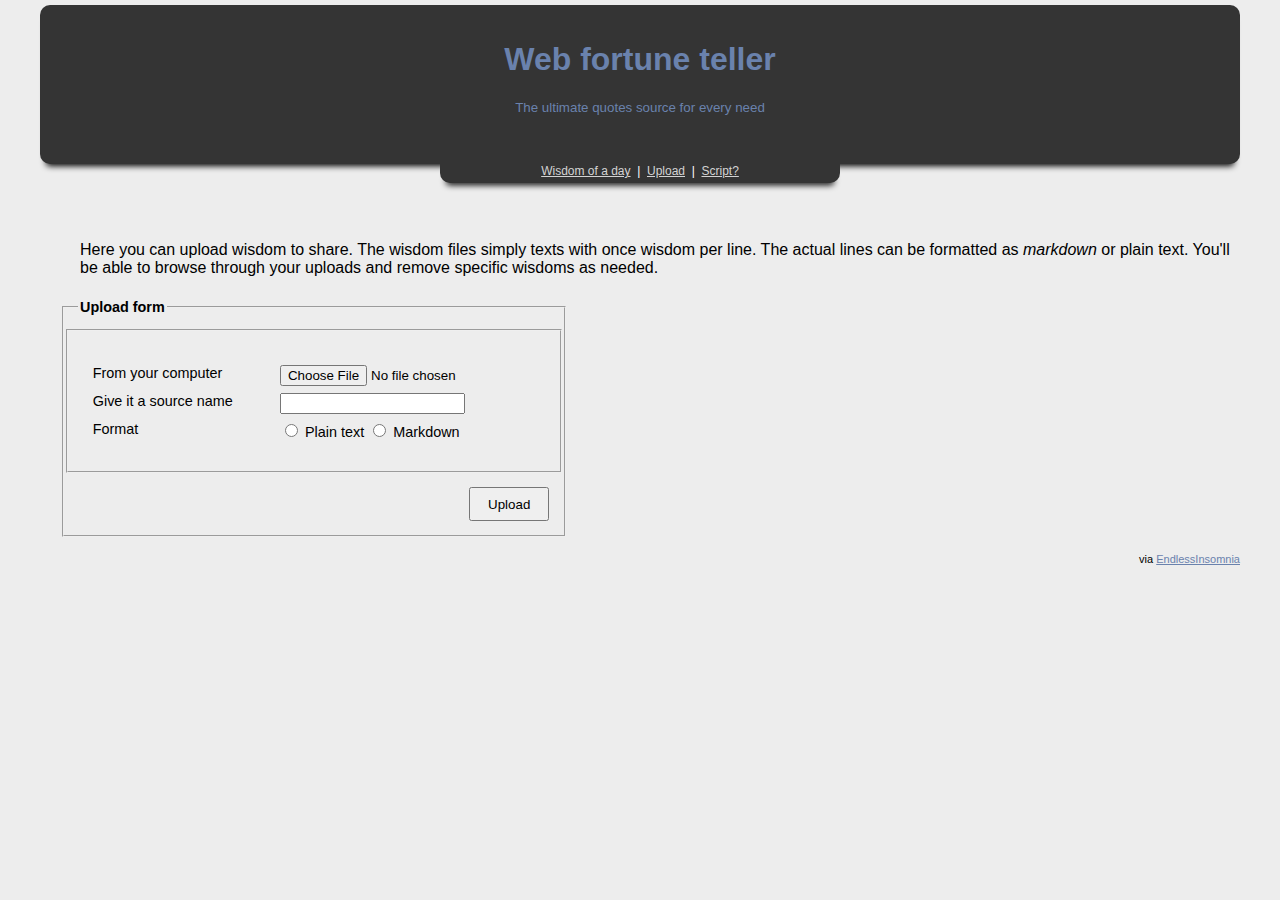
<file: templates/upload.html>
<html>
    <head>
        <title>Upload a wisdom</title>
        <link rel="stylesheet" href="/static/fortune.css" type="text/css">
    </head>
    <body>
        <div>
            <div class="header bottom-shadow">
                <div id="message">
    				<a href="/"><h1>Web fortune teller</h1></a>
    				<p style="font-size: smaller">The ultimate quotes source for every need</p>
    			</div>
    			<br/>
    			<br/>
            </div>
            
            <div class="navigation bottom-shadow">
    			<a href="/tell">Wisdom of a day</a>
    			&nbsp;|&nbsp;
    			<a href="/upload">Upload</a>
    			&nbsp;|&nbsp;
    			<a href="/scripts">Script?</a>
    		</div>
    		
    		<br clear="all" />

    		<div class="content">
    		
    		    <span>
    		        Here you can upload wisdom to share. The wisdom files simply texts with once wisdom per line. The actual lines can be formatted as <i>markdown</i> or plain text. You'll be able to browse through your uploads and remove specific wisdoms as needed.
    		    </span>
            </div>
            
            <form action="{{ upload_url }}" method="POST" enctype="multipart/form-data">
                
                <fieldset class="main">
                    <legend>Upload form</legend> 
                    <fieldset class="nested">
                        <ol>
                            <li>
                                <label for="file">From your computer</label>
                                <input type='file' name='file' id='file' />
                            </li>
                            <li>
                                <label for="source">Give it a source name</label>
                                <input type='textfield' id="source" name='source' />
                            </li>
                            <li>
                                <label for="format">Format</label>
                                <input id="format" type="radio" name="format" value="plain" /> Plain text
                                <input id="format" type="radio" name="format" value="markdown" /> Markdown
                            </li>
                        </ol>
                    </fieldset>
                    
                    <div class="buttonsContainer">
                        <input class="button" type="submit" name="submit" value="Upload"/> 
                    </div>

                </fieldset>
            </form>
        </div>
        <div class="footer">
            via <a href="http://www.endlessinsomnia.com">EndlessInsomnia</a>
        </div>
    </body>
</html>
</file>
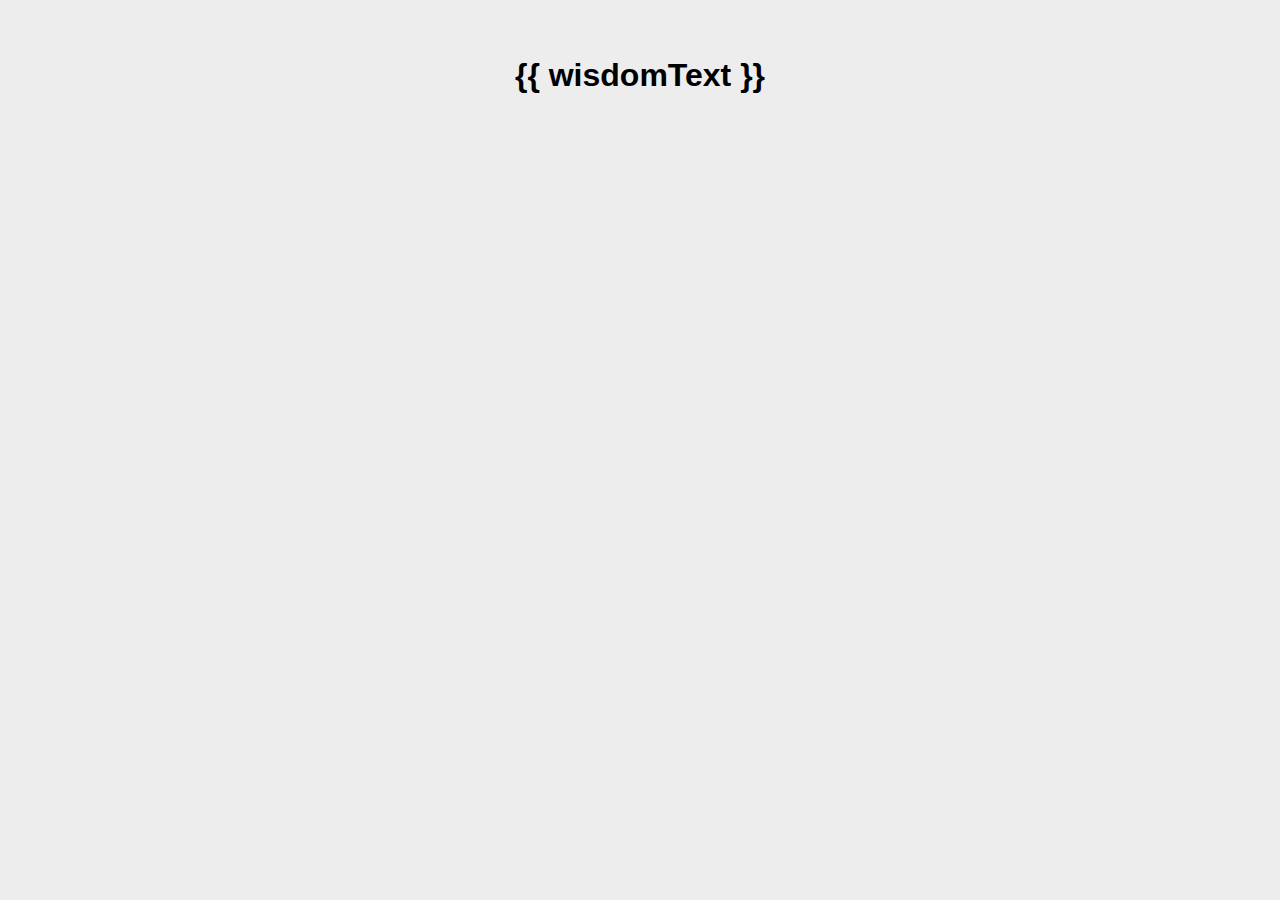
<file: templates/wisdom.html>
<html>
    <head>
        <title>Wisdom of a day</title>
        <link rel="stylesheet" href="/static/fortune.css" type="text/css">
    </head>
    <body>
        <div>
            <center>
                <br />
                <br />
                <h1>
                    {{ wisdomText }}
                </h1>
            </center>
        </div>
    </body>
</html>
</file>
<file: static/fortune.css>
body {
	font-family: 'Lucida Grande', verdana, arial, helvetica, sans-serif;
	background: #EDEDED;
	min-width: 800px;
	max-width: 1200px;
	margin: auto;
	display: block;
}

body a { color: #6a82ad; }

pre { font-size: small; }

table {
  text-align: left;
  font-size: 14px;
  font-family: arial;
  border-collapse: collapse;
}

table th {
  border: 1px solid #d0d0d0;
  border-left-color: #eee;
  background-color: #ededed;
}

table td {
  padding: 4px 3px 4px 5px;
  border-style: none solid solid;
  border-width: 1px;
  border-color: #ededed;
}


/* ---------------- forms -------------------- */

fieldset.main 
{  
    margin: 1.5em 0 0 1.5em;  
    padding: 1em 0 0 0;
    width: 500px;
    font-size: .9em;    
}

fieldset.main legend
{  
    margin-left: 1em;  
    color: #000000;  
    font-weight: bold;    
}

fieldset.main ol 
{  
    padding: 1em 1em 0 1em;  
    list-style: none;
}

fieldset.main li 
{  
    padding-bottom: .5em;
}

fieldset.main ol li label 
{  
    float: left;
    width: 12em;        
    margin-right: 1em;
}

input.button
{                                  
    /* border-style: none; */
    width: 6em;
    height: 2.5em;
}

div.buttonsContainer
{
    float: right;
    margin: 1em 1em 1em 0;
}

/* ---------------- layout -------------------- */

.bottom-shadow {
	-webkit-box-shadow: 0 8px 6px -6px black;
	   -moz-box-shadow: 0 8px 6px -6px black;
	        box-shadow: 0 8px 6px -6px black;
}

div.header {
    text-align: center;
    border-radius: 10px;
	white-space:nowrap;
	list-style-type:none;
	color: #6a82ad;
	margin-top: 5px;
	padding-top: 15px;
	margin-left:auto; margin-right:auto;
	width: auto;
	background-color: #343434;
	white-space:nowrap;
	list-style-type:none;
}

div.header a {
    text-decoration:none;
}

div.footer {
    text-align: right;
    font-size: 11px;
}

div.navigation {
    border-bottom-right-radius: 10px;
    border-bottom-left-radius: 10px;
	background-color: #343434;
	color: White;
	font-size: 12px;
	text-align: center;
	padding-bottom: 5px;
	margin-left:auto; margin-right:auto;
	width: 400px;
}
div.navigation a { color: LightGray; }
div.navigation a:hover { color: White; }

div.content {
	margin: 40px auto auto 40px;
	text-align: left;
}

div.content table{
    padding: 5px;
}

div.pager {
    text-align: center;
}
</file>
